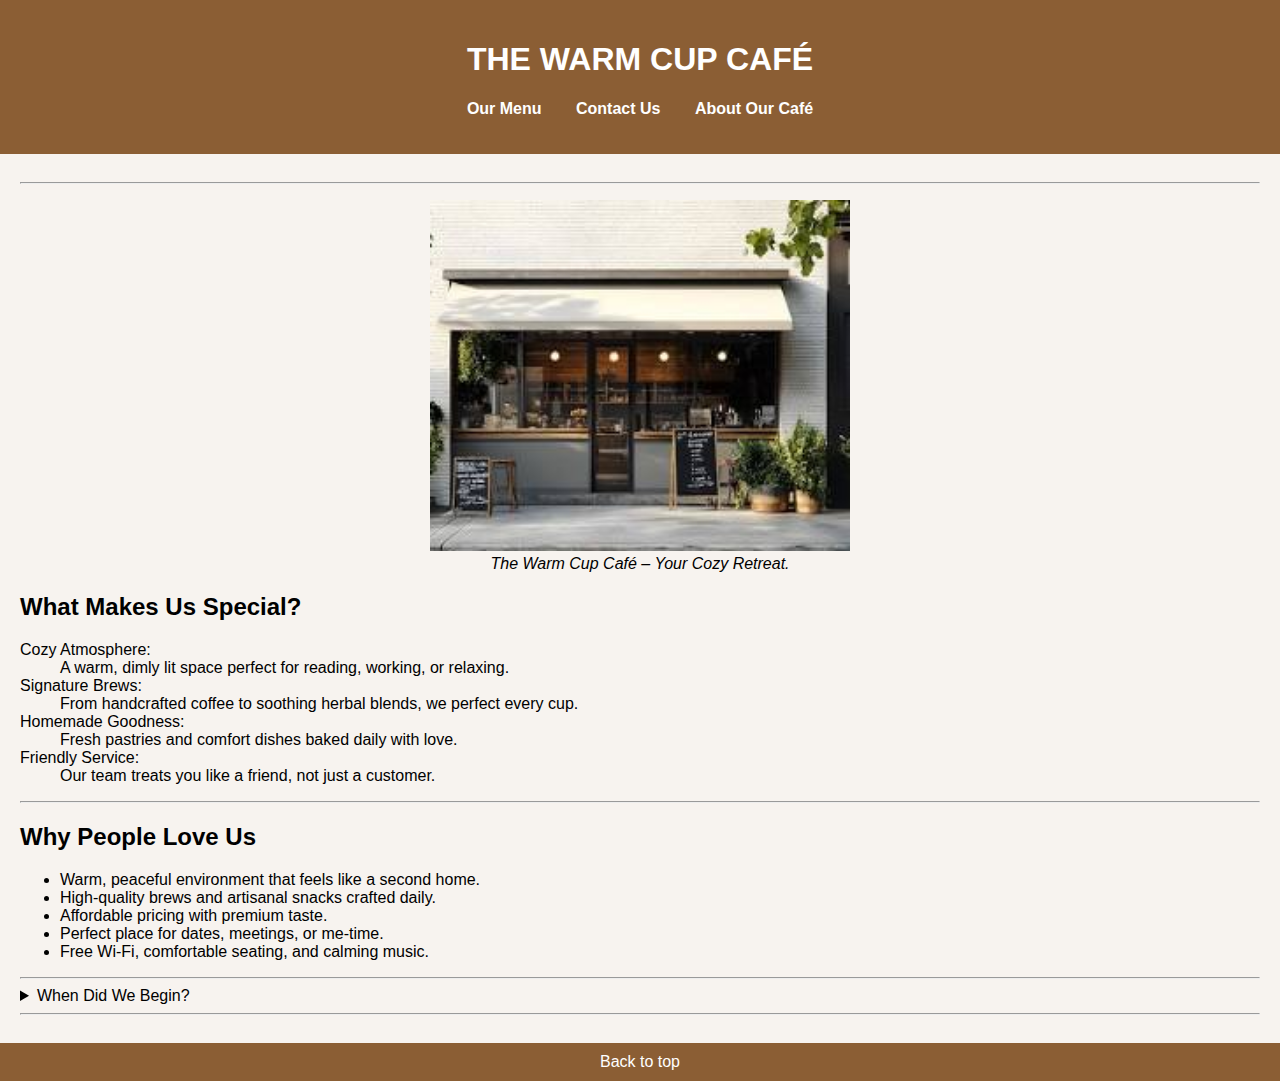
<file: index.html>
<!DOCTYPE html>
<html lang="en">
<head>
    <meta charset="UTF-8">
    <title>The Warm Cup Café</title>
    <link rel="icon" href="warmcup-icon.webp" type="image/x-icon">
    <meta name="author" content="Your Name">
    <meta name="description" content="Welcome to The Warm Cup Café, a cozy corner for comfort food and great conversations.">
    <link rel="stylesheet" href="main.css" type="text/css">
</head>

<body>
    <header>
        <h1><strong>THE WARM CUP CAFÉ</strong></h1>
        <nav>
            <ul>
                <li><a href="menu.html">Our Menu</a></li>
                <li><a href="contact.html">Contact Us</a></li>
                <li><a href="about.html">About Our Café</a></li>
            </ul>
        </nav>
    </header>

    <main>
        <hr>
        
        <figure>
            <img src="image.png" alt="Café Entrance" title="Step Inside for Warmth" width="420">
            <figcaption><em>The Warm Cup Café – Your Cozy Retreat.</em></figcaption>
        </figure>

        <h2>What Makes Us Special?</h2>
        <dl>
            <dt>Cozy Atmosphere:</dt>
            <dd>A warm, dimly lit space perfect for reading, working, or relaxing.</dd>

            <dt>Signature Brews:</dt>
            <dd>From handcrafted coffee to soothing herbal blends, we perfect every cup.</dd>

            <dt>Homemade Goodness:</dt>
            <dd>Fresh pastries and comfort dishes baked daily with love.</dd>

            <dt>Friendly Service:</dt>
            <dd>Our team treats you like a friend, not just a customer.</dd>
        </dl>
        
        <hr>

        <h2>Why People Love Us</h2>
        <ul>
            <li>Warm, peaceful environment that feels like a second home.</li>
            <li>High-quality brews and artisanal snacks crafted daily.</li>
            <li>Affordable pricing with premium taste.</li>
            <li>Perfect place for dates, meetings, or me-time.</li>
            <li>Free Wi-Fi, comfortable seating, and calming music.</li>
        </ul>

        <hr>

        <aside>
            <details>
                <summary>When Did We Begin?</summary>
                <p>The Warm Cup Café opened its doors in 2010 in the heart of Maplewood Town.</p>
            </details>
        </aside>
        
        <hr>
    </main>

    <footer>
        <nav>
            <a href="#">Back to top</a>
        </nav>
    </footer>
</body>
</html>
</file>
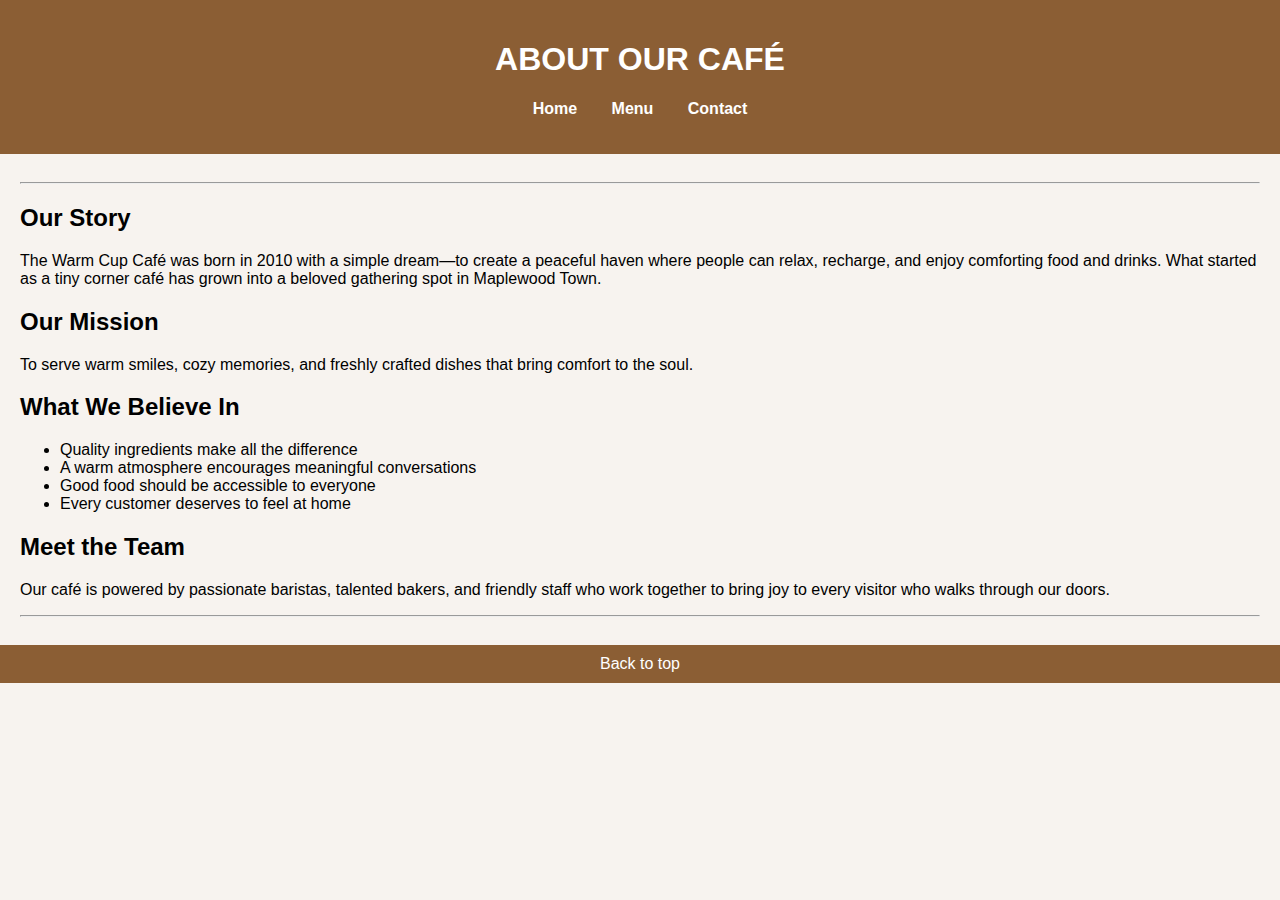
<file: about.html>
<!DOCTYPE html>
<html lang="en">
<head>
    <meta charset="UTF-8">
    <title>About – The Warm Cup Café</title>
    <link rel="stylesheet" href="main.css" type="text/css">
</head>

<body>
    <header>
        <h1><strong>ABOUT OUR CAFÉ</strong></h1>
        <nav>
            <ul>
                <li><a href="index.html">Home</a></li>
                <li><a href="menu.html">Menu</a></li>
                <li><a href="contact.html">Contact</a></li>
            </ul>
        </nav>
    </header>

    <main>
        <hr>
        
        <h2>Our Story</h2>
        <p>The Warm Cup Café was born in 2010 with a simple dream—to create a peaceful haven where people can relax, recharge, and enjoy comforting food and drinks. What started as a tiny corner café has grown into a beloved gathering spot in Maplewood Town.</p>

        <h2>Our Mission</h2>
        <p>To serve warm smiles, cozy memories, and freshly crafted dishes that bring comfort to the soul.</p>

        <h2>What We Believe In</h2>
        <ul>
            <li>Quality ingredients make all the difference</li>
            <li>A warm atmosphere encourages meaningful conversations</li>
            <li>Good food should be accessible to everyone</li>
            <li>Every customer deserves to feel at home</li>
        </ul>

        <h2>Meet the Team</h2>
        <p>Our café is powered by passionate baristas, talented bakers, and friendly staff who work together to bring joy to every visitor who walks through our doors.</p>

        <hr>
    </main>

    <footer>
        <a href="#">Back to top</a>
    </footer>
</body>
</html>
</file>
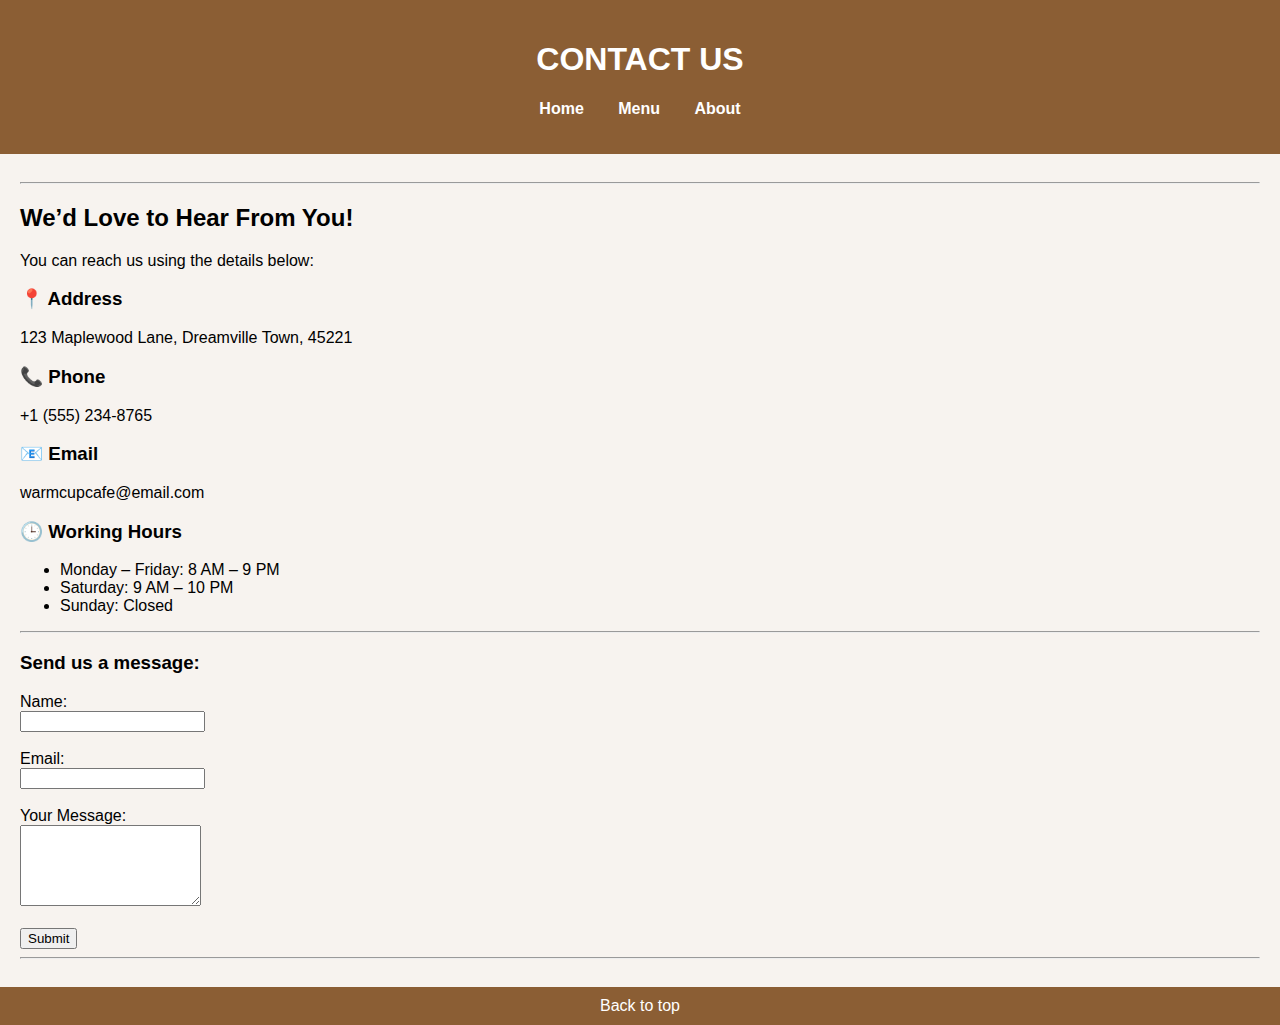
<file: contact.html>
<!DOCTYPE html>
<html lang="en">
<head>
    <meta charset="UTF-8">
    <title>Contact – The Warm Cup Café</title>
    <link rel="stylesheet" href="main.css" type="text/css">
</head>

<body>
    <header>
        <h1><strong>CONTACT US</strong></h1>
        <nav>
            <ul>
                <li><a href="index.html">Home</a></li>
                <li><a href="menu.html">Menu</a></li>
                <li><a href="about.html">About</a></li>
            </ul>
        </nav>
    </header>

    <main>
        <hr>
        <h2>We’d Love to Hear From You!</h2>
        <p>You can reach us using the details below:</p>

        <h3>📍 Address</h3>
        <p>123 Maplewood Lane, Dreamville Town, 45221</p>

        <h3>📞 Phone</h3>
        <p>+1 (555) 234-8765</p>

        <h3>📧 Email</h3>
        <p>warmcupcafe@email.com</p>

        <h3>🕒 Working Hours</h3>
        <ul>
            <li>Monday – Friday: 8 AM – 9 PM</li>
            <li>Saturday: 9 AM – 10 PM</li>
            <li>Sunday: Closed</li>
        </ul>

        <hr>

        <h3>Send us a message:</h3>
        <form>
            <label>Name:</label><br>
            <input type="text" name="name" required><br><br>

            <label>Email:</label><br>
            <input type="email" name="email" required><br><br>

            <label>Your Message:</label><br>
            <textarea name="message" rows="5" required></textarea><br><br>

            <button type="submit">Submit</button>
        </form>
        <hr>
    </main>

    <footer>
        <a href="#">Back to top</a>
    </footer>
</body>
</html>
</file>
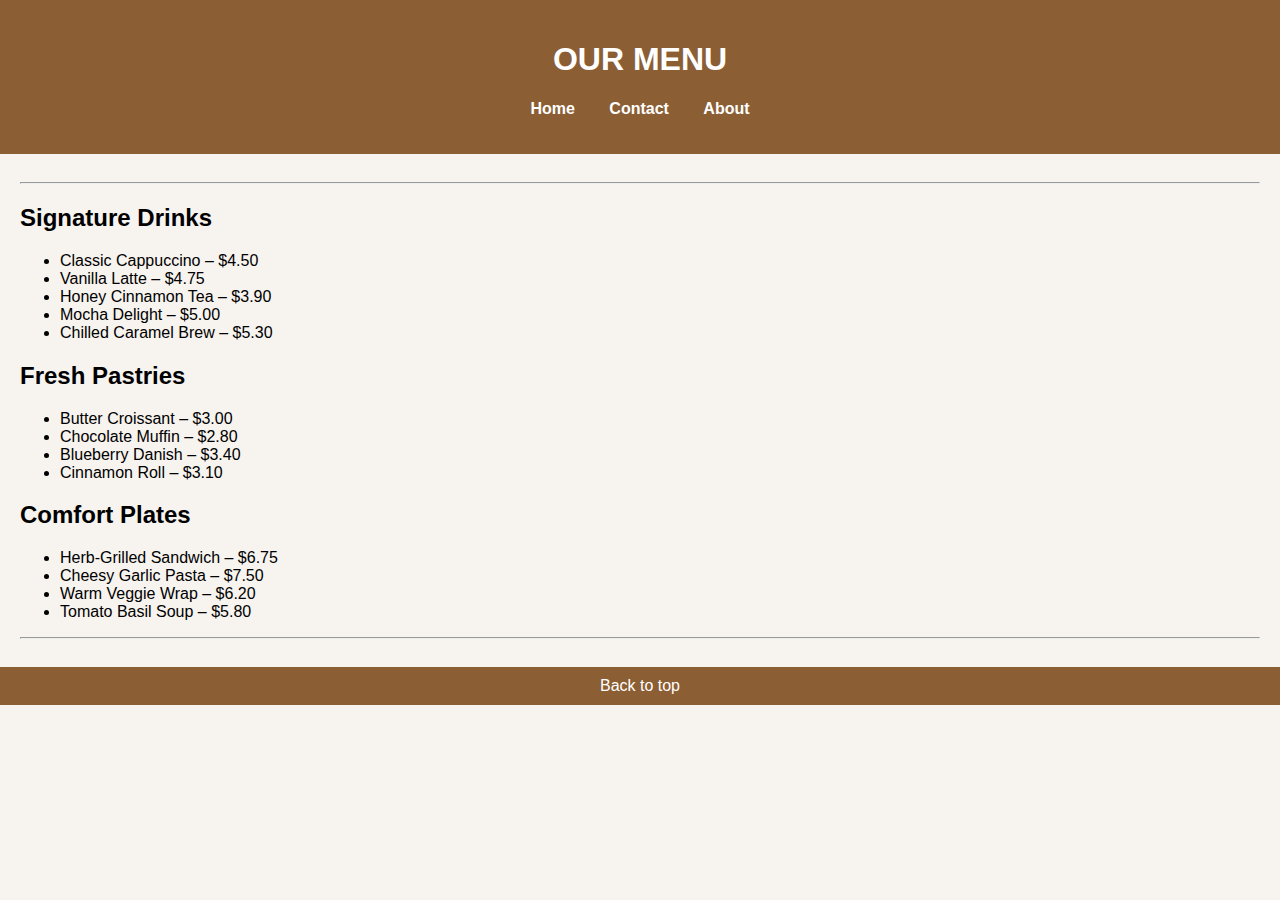
<file: menu.html>
<!DOCTYPE html>
<html lang="en">
<head>
    <meta charset="UTF-8">
    <title>Menu – The Warm Cup Café</title>
    <link rel="stylesheet" href="main.css" type="text/css">
</head>

<body>
    <header>
        <h1><strong>OUR MENU</strong></h1>
        <nav>
            <ul>
                <li><a href="index.html">Home</a></li>
                <li><a href="contact.html">Contact</a></li>
                <li><a href="about.html">About</a></li>
            </ul>
        </nav>
    </header>

    <main>
        <hr>
        <h2>Signature Drinks</h2>
        <ul>
            <li>Classic Cappuccino – $4.50</li>
            <li>Vanilla Latte – $4.75</li>
            <li>Honey Cinnamon Tea – $3.90</li>
            <li>Mocha Delight – $5.00</li>
            <li>Chilled Caramel Brew – $5.30</li>
        </ul>

        <h2>Fresh Pastries</h2>
        <ul>
            <li>Butter Croissant – $3.00</li>
            <li>Chocolate Muffin – $2.80</li>
            <li>Blueberry Danish – $3.40</li>
            <li>Cinnamon Roll – $3.10</li>
        </ul>

        <h2>Comfort Plates</h2>
        <ul>
            <li>Herb-Grilled Sandwich – $6.75</li>
            <li>Cheesy Garlic Pasta – $7.50</li>
            <li>Warm Veggie Wrap – $6.20</li>
            <li>Tomato Basil Soup – $5.80</li>
        </ul>
        <hr>
    </main>

    <footer>
        <a href="#">Back to top</a>
    </footer>
</body>
</html>
</file>
<file: main.css>
body {
    font-family: Arial, sans-serif;
    background-color: #f7f3ef;
    margin: 0;
    padding: 0;
}

header {
    background-color: #8b5e34;
    color: white;
    text-align: center;
    padding: 20px;
}

header ul {
    list-style: none;
    padding: 0;
}

header li {
    display: inline;
    margin: 0 15px;
}

header a {
    color: white;
    text-decoration: none;
    font-weight: bold;
}

main {
    padding: 20px;
}

figure {
    text-align: center;
}

footer {
    background-color: #8b5e34;
    text-align: center;
    padding: 10px;
}

footer a {
    color: white;
    text-decoration: none;
}
</file>
